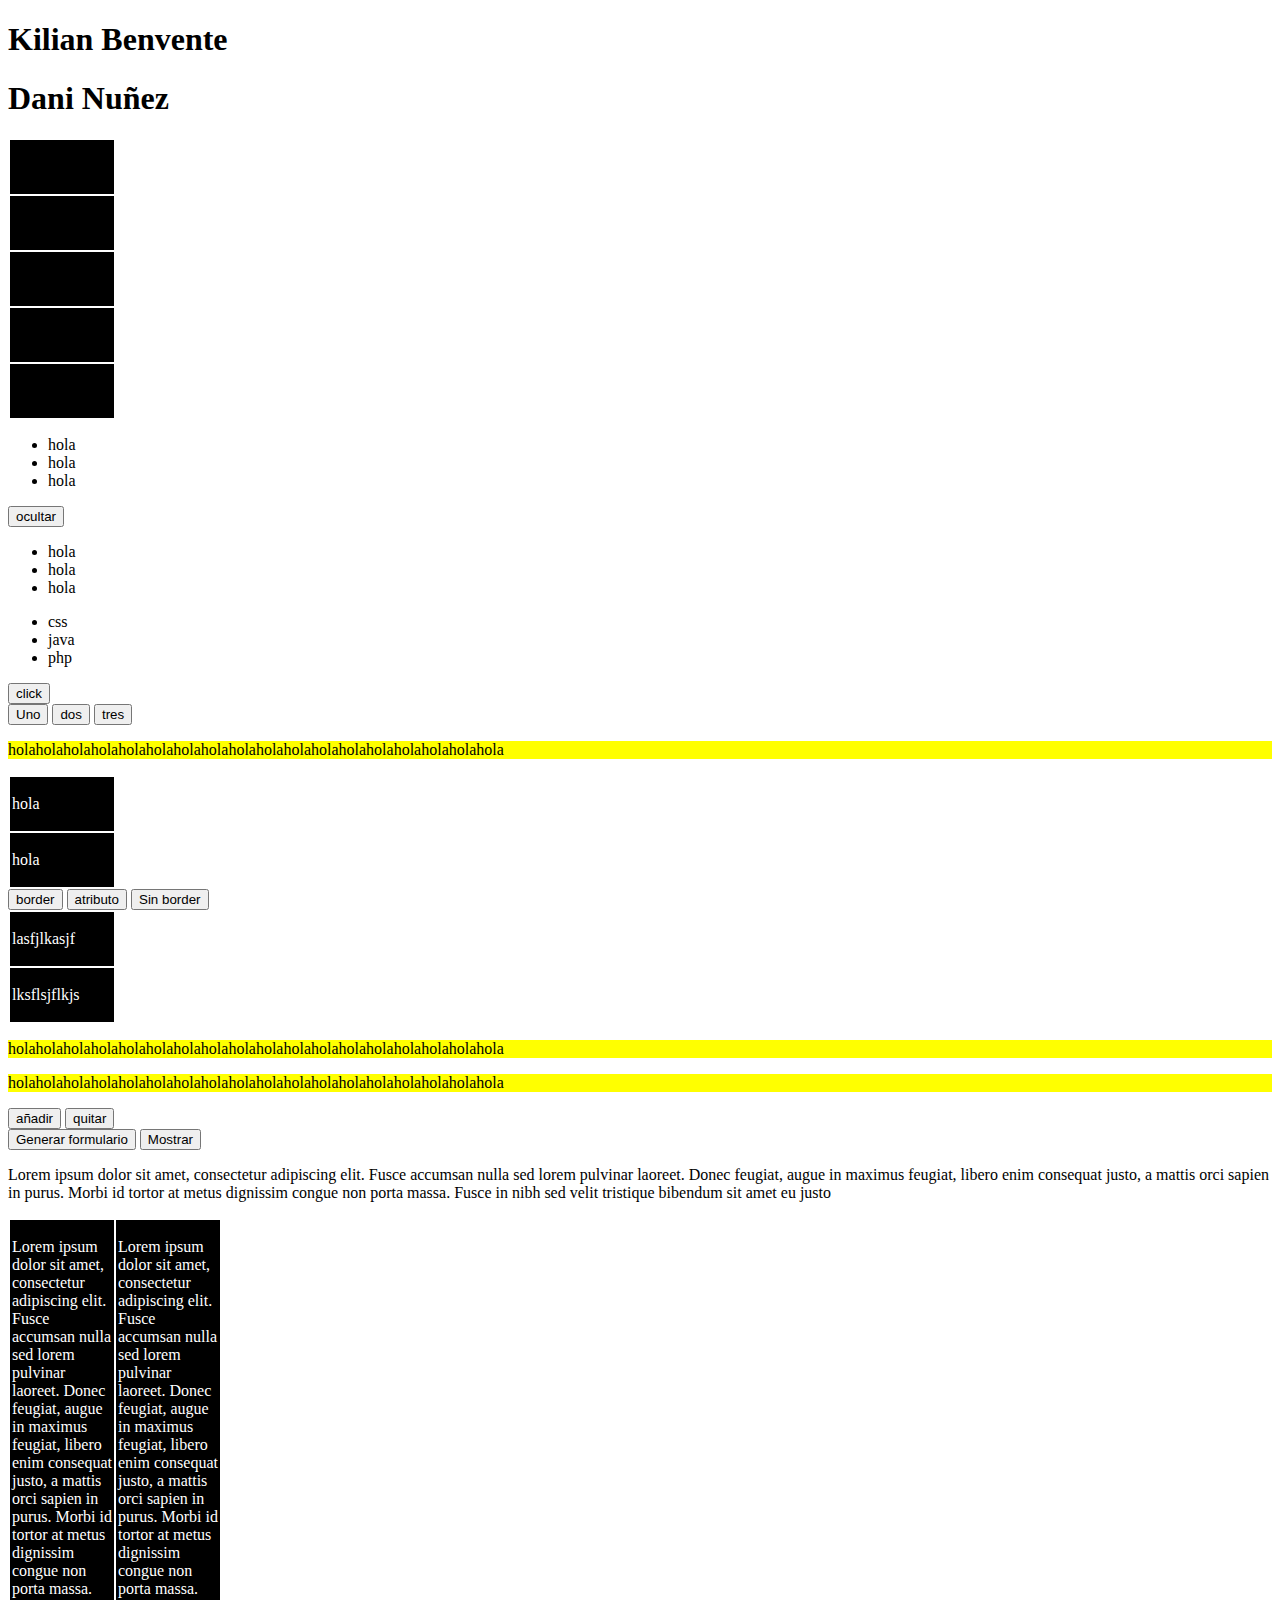
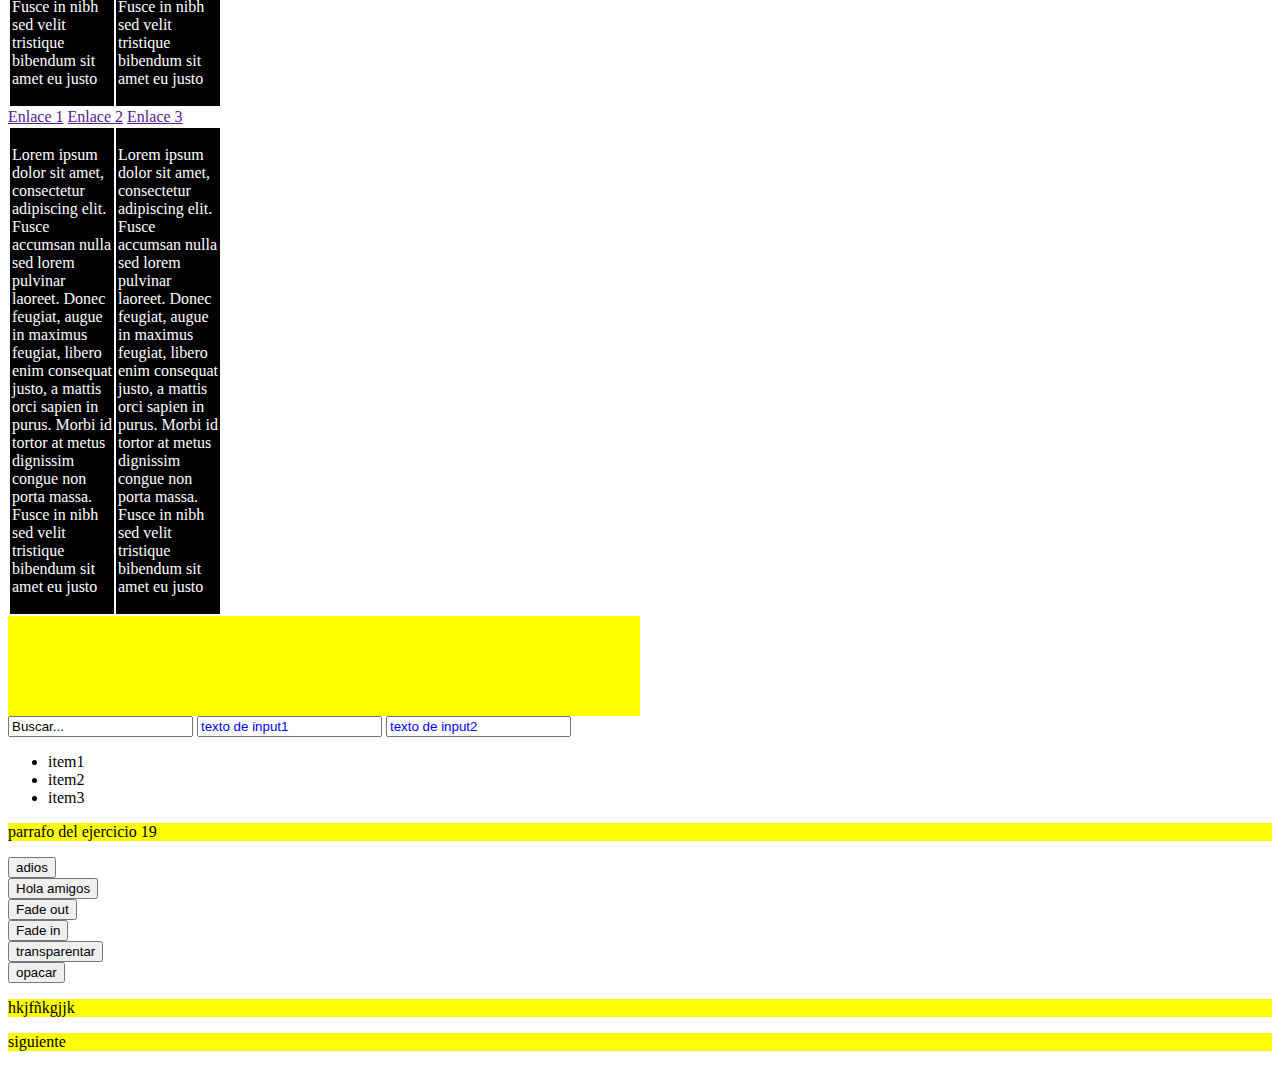
<file: index.html>
<!DOCTYPE html>
<html lang="en">
<head>
    <meta charset="UTF-8">
    <title>JQUERY</title>
    <script src="https://ajax.googleapis.com/ajax/libs/jquery/3.6.0/jquery.min.js"></script>
    <link type="text/css"   rel="stylesheet" href="css/estilo.css">
</head>
<body>
<h1>Kilian Benvente</h1>
<h1>Dani Nuñez</h1>

<table>
    <tr>
        <td></td>
    </tr>
    <tr>
        <td></td>
    </tr>
    <tr>
        <td></td>
    </tr>
    <tr>
        <td></td>
    </tr>
    <tr>
        <td></td>
    </tr>
</table>


<ul>
    <li>hola</li>
    <li>hola</li>
    <li>hola</li>
</ul>
<button>ocultar</button>
<ul>
    <li>hola</li>
    <li>hola</li>
    <li>hola</li>
</ul>




<ul>
    <li>css</li>
    <li class="objetos">java</li>
    <li class="objetos">php</li>
</ul>
<button>click</button><br/>


<button id="boton1">Uno</button> <button id="boton2">dos</button> <button id="boton3">tres</button>

<p>holaholaholaholaholaholaholaholaholaholaholaholaholaholaholaholaholahola</p>
<table>
    <tr>
        <td>hola</td>
    </tr>
    <tr>
        <td>hola</td>
    </tr>

</table>


<button class="boton">border</button> <button class="boton">atributo</button> <button class="boton">Sin border</button>




<table class="tablaUno">
    <tr>
        <td>lasfjlkasjf</td>
    </tr>
    <tr>
        <td>lksflsjflkjs</td>
    </tr>

</table>
<p id="atributo"></p>


<div id="ej7">

    <p>holaholaholaholaholaholaholaholaholaholaholaholaholaholaholaholaholahola</p>
    <p>holaholaholaholaholaholaholaholaholaholaholaholaholaholaholaholaholahola</p>
</div>
<button id="añadir">añadir</button>
<button id="quitar">quitar</button>
<div id="formulario"></div>
<button id="genera">Generar formulario</button>
<button id="mostrar">Mostrar</button>

<p class="parraf">Lorem ipsum dolor sit amet, consectetur adipiscing elit. Fusce accumsan nulla sed lorem pulvinar
    laoreet. Donec feugiat, augue in maximus feugiat, libero enim consequat justo, a mattis orci sapien in purus.
    Morbi id tortor at metus dignissim congue non porta massa. Fusce in nibh sed velit tristique bibendum sit amet
    eu justo</p>
<table>
    <tr>
        <td>
            <p class="parraf">Lorem ipsum dolor sit amet, consectetur adipiscing elit. Fusce accumsan nulla sed
                lorem pulvinar laoreet. Donec feugiat, augue in maximus feugiat, libero enim consequat justo, a
                mattis orci sapien in purus. Morbi id tortor at metus dignissim congue non porta massa. Fusce in
                nibh sed velit tristique bibendum sit amet eu justo</p>
        </td>
        <td>
            <p class="parraf">Lorem ipsum dolor sit amet, consectetur adipiscing elit. Fusce accumsan nulla sed
                lorem pulvinar laoreet. Donec feugiat, augue in maximus feugiat, libero enim consequat justo, a
                mattis orci sapien in purus. Morbi id tortor at metus dignissim congue non porta massa. Fusce in
                nibh sed velit tristique bibendum sit amet eu justo</p>
        </td>
    </tr>
</table>
<a href="">Enlace 1</a>
<a href="">Enlace 2</a>
<a href="">Enlace 3</a> <br />
<span id="coordenadas"></span>
<table id="tabla2">
    <tr>
        <td>
            <p class="parraf">Lorem ipsum dolor sit amet, consectetur adipiscing elit. Fusce accumsan nulla sed
                lorem pulvinar laoreet. Donec feugiat, augue in maximus feugiat, libero enim consequat justo, a
                mattis orci sapien in purus. Morbi id tortor at metus dignissim congue non porta massa. Fusce in
                nibh sed velit tristique bibendum sit amet eu justo</p>
        </td>
        <td>
            <p class="parraf">Lorem ipsum dolor sit amet, consectetur adipiscing elit. Fusce accumsan nulla sed
                lorem pulvinar laoreet. Donec feugiat, augue in maximus feugiat, libero enim consequat justo, a
                mattis orci sapien in purus. Morbi id tortor at metus dignissim congue non porta massa. Fusce in
                nibh sed velit tristique bibendum sit amet eu justo</p>
        </td>
    </tr>
</table>
<div id="divAmarillo">
</div>
<input type="text" class="control" value="Buscar...">
<input type="text" class="control2" value="texto de input1">
<input type="text" class="control2" value="texto de input2">

<ul id="listaItem">
    <li>
        item1
    </li>
    <li>
        item2
    </li>
    <li>
        item3
    </li>
</ul>

<p id="cuadroTexto">parrafo del ejercicio 19</p>
<button id="fadinLento">adios</button> <br />

<button id="unfadingVeloz">Hola amigos</button> <br />

<button id="fading">Fade out</button><br />

<button id="unfading">Fade in</button> <br />

<button id="transparentar">transparentar</button><br />

<button id="opacar">opacar</button>

<p>hkjfñkgjjk</p>
<p>siguiente</p>
<script src="js/jquery.js"></script>
</body>
</html>
</file>
<file: css/estilo.css>
table tr td{
    width: 100px;
    height: 50px;
    background-color: black;
    color: white;
}

.ejSiete p{
    color: red;
}
</file>
